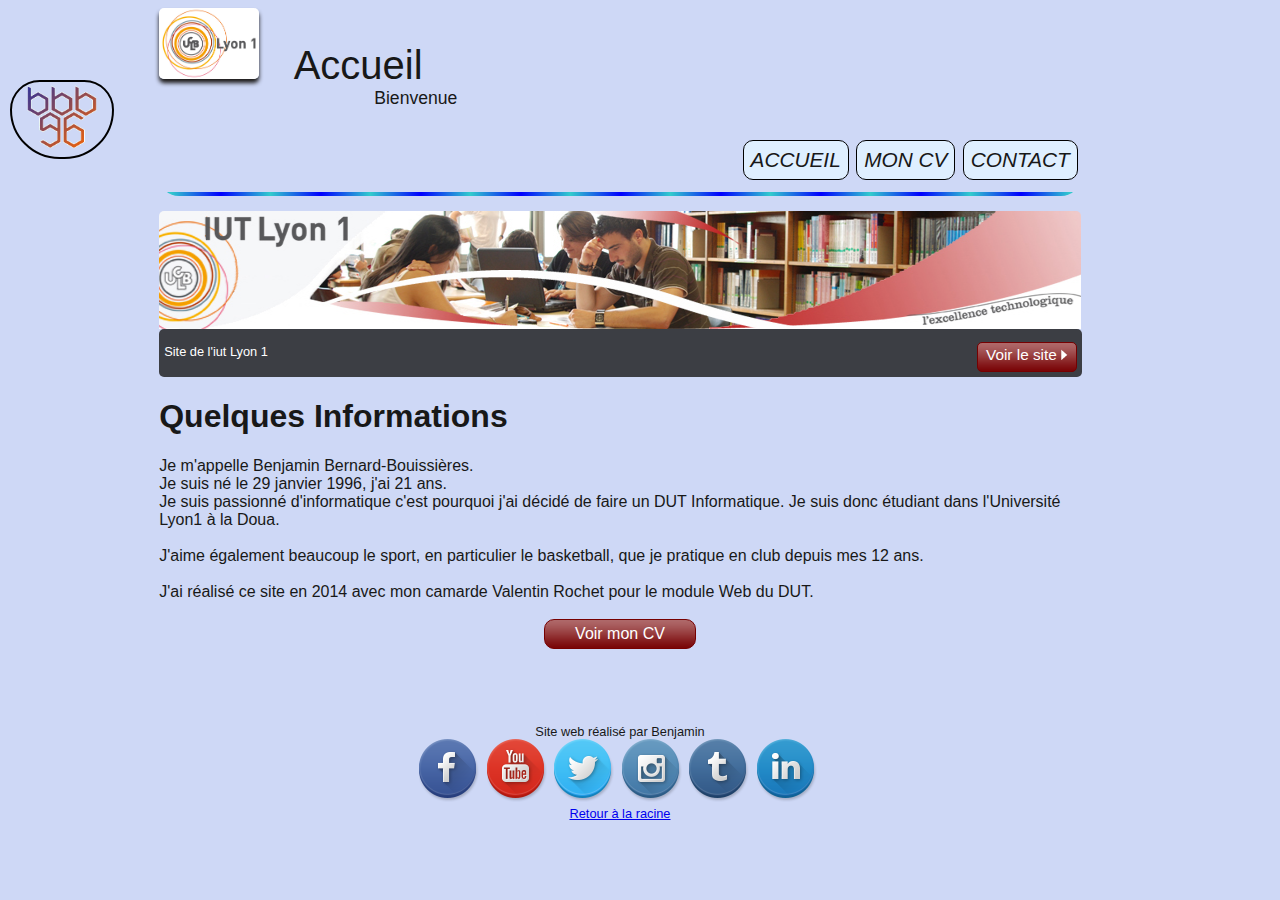
<file: CV/index.html>
<!DOCTYPE html>
<html>
    <head>
        <meta charset="utf-8" />
        <link rel="stylesheet" href="style.css" />
        <title>Curriculum Vitae Benjamin Bernard-Bouissières</title>
    </head>

    <body>
        <div id="bloc_page">
            <header>
				<div>
                    <img src="img/LogoLyon1.jpg" id="logo" />
                    <h1>Accueil</h1>
					<h2>Bienvenue</h2>
                </div>
                
                <nav>
                    <ul>
                        <li><a href="index.html">Accueil</a></li>
                        <li><a href="CV.html">Mon CV</a></li>
                        <li><a href="contact.html">Contact</a></li>
                    </ul>
                </nav>
            </header>
            
            <div id="banniere_image">
                <div id="banniere_description">
                    Site de l'iut Lyon 1
                    <a href="http://iut.univ-lyon1.fr/" target="_blank" class="bouton_rouge">Voir le site <img src="img/flecheblanchedroite.png"/></a>
                </div>
            </div>

            <div class="back">
                <a href="../index.php"><img src="../img/logo_bbb96.png"></a>
            </div>
			
			<section>
				<H1>
					  <span class="marge">Quelques Informations</span>
				</H1>
				<div>
					Je m'appelle Benjamin Bernard-Bouissières.<br>
					Je suis né le 29 janvier 1996, j'ai 21 ans.<br>
					Je suis passionné d'informatique c'est pourquoi j'ai décidé de faire un DUT Informatique. Je suis donc étudiant dans l'Université Lyon1 à la Doua.<br>
					<br>
					J'aime également beaucoup le sport, en particulier le basketball, que je pratique en club depuis mes 12 ans.<br>
					<br>
					J'ai réalisé ce site en 2014 avec mon camarde Valentin Rochet pour le module Web du DUT.
				</div>
			</section>
			<br>
			<div align="center" class="bouton">
				<a href="CV.html">Voir mon CV</a> 
			</div>
			
            <footer>
                <div>Site web réalisé par Benjamin</div>
                <div>
                    <a href="https://www.facebook.com/pages/bbb96/300476429405" target="_blank"><img src="../img/icons/Facebook-icon.png"></a>
                    <a href="https://www.youtube.com/user/thebasketteurbbb96" target="_blank"><img src="../img/icons/Youtube-icon.png"></a>
                    <a href="https://twitter.com/Benbb96" target="_blank"><img src="../img/icons/Twitter-icon.png"></a>
                    <a href="http://instagram.com/benbb96/" target="_blank"><img src="../img/icons/Instagram-icon.png"></a>
                    <a href="http://benbb96.tumblr.com/" target="_blank"><img src="../img/icons/Tumblr-icon.png"></a>
                    <a href="https://www.linkedin.com/profile/view?id=381232789" target="_blank"><img src="../img/icons/LinkedIn-icon.png"></a>
                </div>
				<div><a href="../index.php">Retour à la racine</a></div>
            </footer>
        </div>
    </body>
</html>
</file>
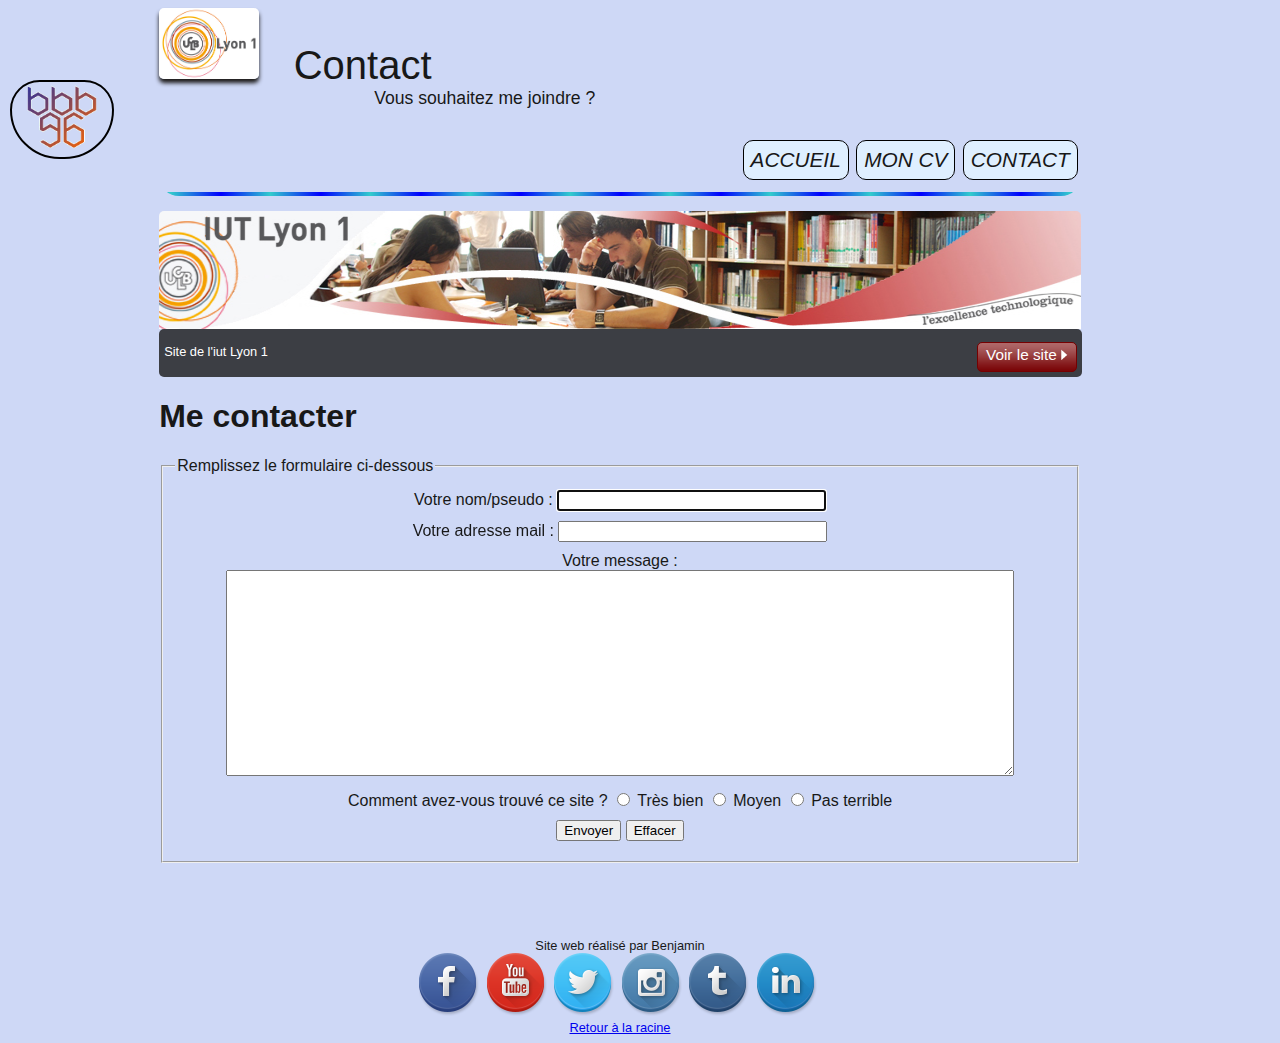
<file: CV/contact.html>
<!DOCTYPE html>
<html>
    <head>
        <meta charset="utf-8" />
        <link rel="stylesheet" href="style.css" />
        <title>Contact</title>
    </head>

    <body>
        <div id="bloc_page">
            <header>
                <div>
                    <img src="img/LogoLyon1.jpg" id="logo" />
                    <h1>Contact</h1>
					<h2>Vous souhaitez me joindre ?</h2>
                </div>
                
                <nav>
                    <ul>
                        <li><a href="index.html">Accueil</a></li>
                        <li><a href="CV.html">Mon CV</a></li>
                        <li><a href="contact.html">Contact</a></li>
                    </ul>
                </nav>
            </header>
            
            <div id="banniere_image">
                <div id="banniere_description">
                    Site de l'iut Lyon 1
                    <a href="http://iut.univ-lyon1.fr/" target="_blank" class="bouton_rouge">Voir le site <img src="img/flecheblanchedroite.png"/></a>
                </div>
            </div>

            <div class="back">
                <a href="../index.php"><img src="../img/logo_bbb96.png"></a>
            </div>

			<section>
				<H1>
					  <span class="marge">Me contacter</span>
				</H1>
						<form method="post" action="message.php" name="contact">
                            <fieldset>
                                <legend>Remplissez le formulaire ci-dessous</legend>
                                <div>
                                    <label for="nom">Votre nom/pseudo :</label>
                                    <input type="text" name="nom" id="nom" maxlength="50" autofocus>
                                </div>
                                <div>
                                    <label for="mail">Votre adresse mail :</label>
                                    <input type="email" name="mail" id="mail" maxlength="50"></div>
                                <div>
                                    <label for="message">Votre message :</label><br />
                                    <textarea name="message" id="message"></textarea>
                                </div>
                                <div>
                                    <label>Comment avez-vous trouvé ce site ?</label>
                                    <input type="radio" name="sondage" id="1" value="Très bien">
                                    <label for="1">Très bien</label>
                                    <input type="radio" name="Sondage" id="2" value="Moyen">
                                    <label for="2">Moyen</label>
                                    <input type="radio" name="sondage" id="3" value="Pas terrible">
                                    <label for="3">Pas terrible</label>
                                </div>
                                <div>
                                    <input type="submit" value="Envoyer"> <input type="reset" value="Effacer">
                                </div>
                            </fieldset>
						</form>
			</section>
			
            <footer>
                <div>Site web réalisé par Benjamin</div>
                <div>
                    <a href="https://www.facebook.com/pages/bbb96/300476429405" target="_blank"><img src="../img/icons/Facebook-icon.png"></a>
                    <a href="https://www.youtube.com/user/thebasketteurbbb96" target="_blank"><img src="../img/icons/Youtube-icon.png"></a>
                    <a href="https://twitter.com/Benbb96" target="_blank"><img src="../img/icons/Twitter-icon.png"></a>
                    <a href="http://instagram.com/benbb96/" target="_blank"><img src="../img/icons/Instagram-icon.png"></a>
                    <a href="http://benbb96.tumblr.com/" target="_blank"><img src="../img/icons/Tumblr-icon.png"></a>
                    <a href="https://www.linkedin.com/profile/view?id=381232789" target="_blank"><img src="../img/icons/LinkedIn-icon.png"></a>
                </div>
				<div><a href="../index.php">Retour à la racine</a></div>
            </footer>
        </div>
    </body>
</html>
</file>
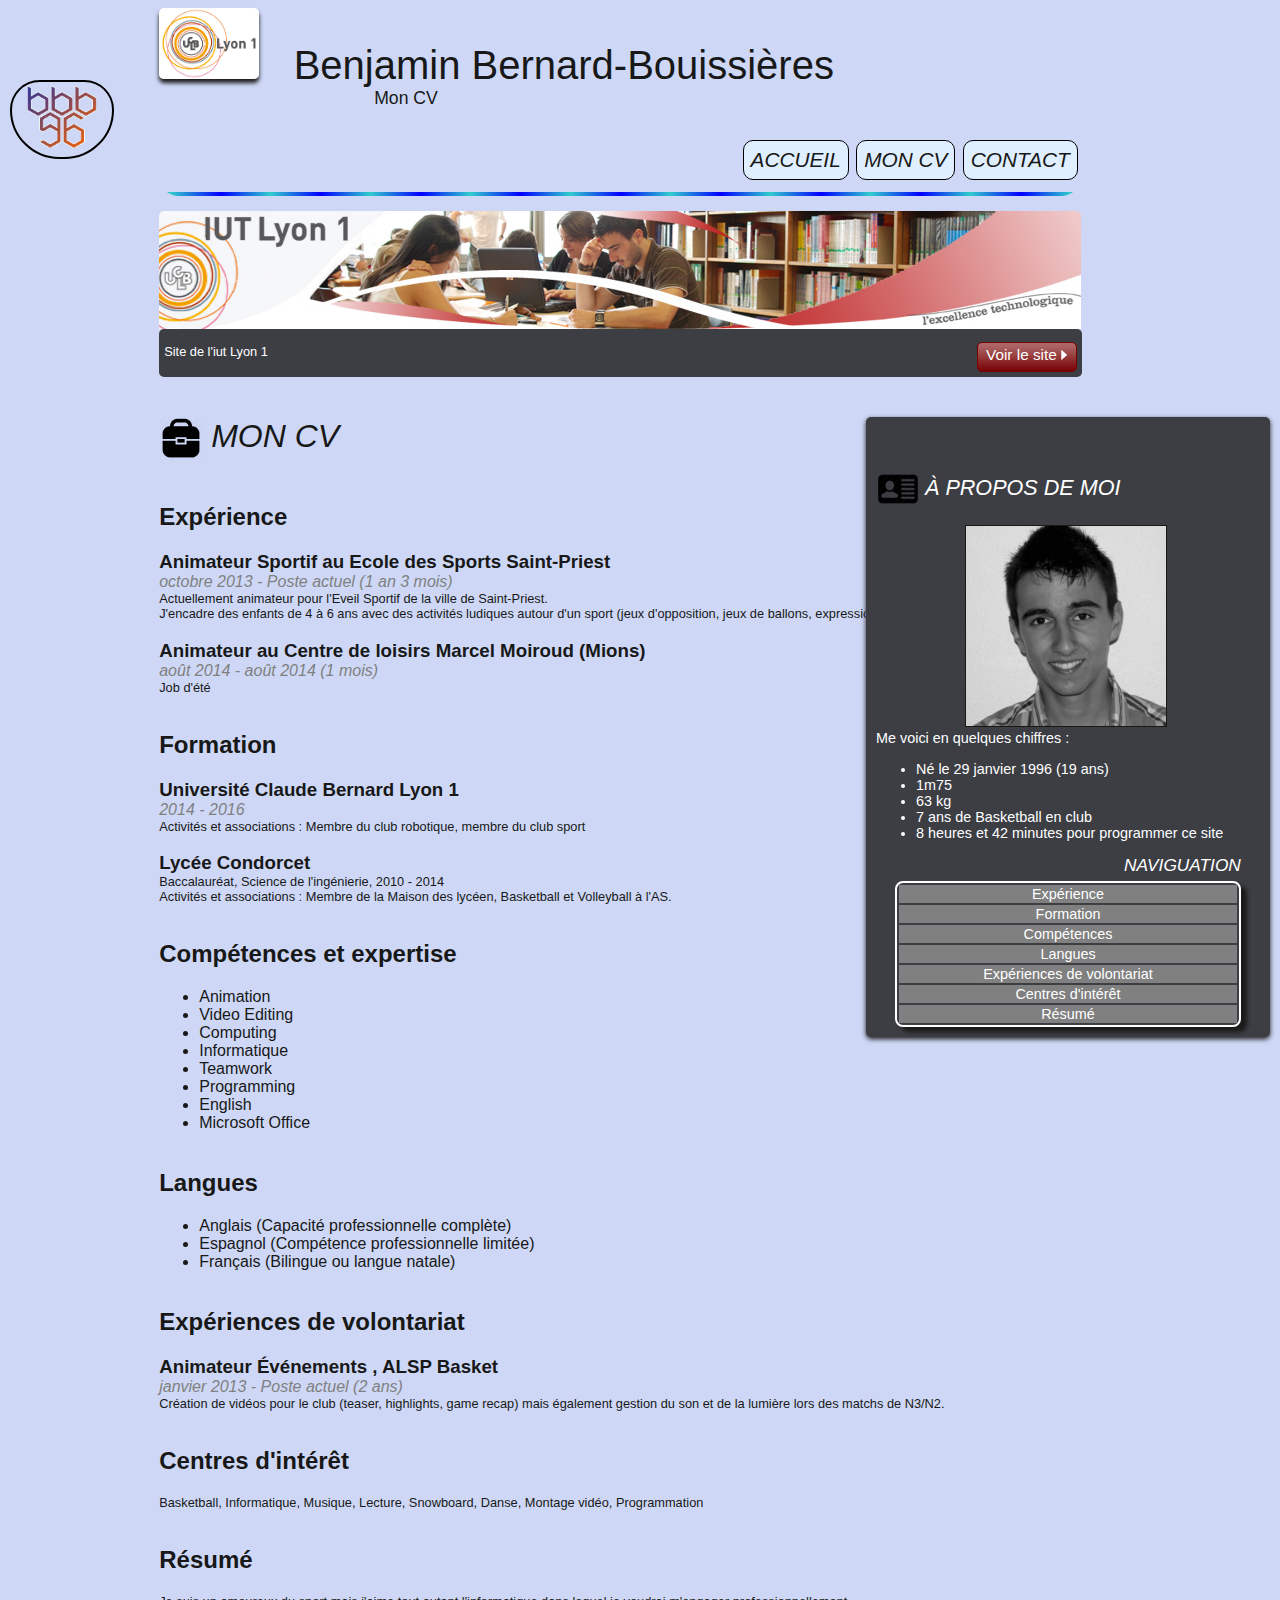
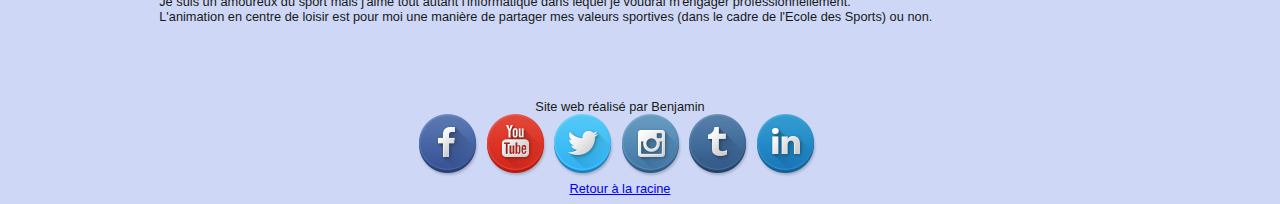
<file: CV/CV.html>
<!DOCTYPE html>
<html>
    <head>
        <meta charset="utf-8" />
        <link rel="stylesheet" href="style.css" />
        <title>Curriculum Vitae</title>
    </head>

    <body>
        <div id="bloc_page">
            <header>
                <div>
                    <img src="img/LogoLyon1.jpg" id="logo" />
                    <h1>Benjamin Bernard-Bouissières</h1>
                    <h2>Mon CV</h2>
                </div>
                
                <nav>
                    <ul>
                        <li><a href="index.html">Accueil</a></li>
                        <li><a href="CV.html">Mon CV</a></li>
                        <li><a href="contact.html">Contact</a></li>
                    </ul>
                </nav>
            </header>
            
            <div id="banniere_image">
                <div id="banniere_description">
                    Site de l'iut Lyon 1
                    <a href="http://iut.univ-lyon1.fr/" target="_blank" class="bouton_rouge">Voir le site <img src="img/flecheblanchedroite.png" /></a>
                </div>
            </div>

			<div class="back">
				<a href="../index.php"><img src="../img/logo_bbb96.png"></a>
			</div>
            
            <div class="section">
				<div class="aside">
					<h1><img src="img/identite.png" alt="" class="ico_categorie" />À propos de moi</h1>
					<div id="photo"><img src="img/moi.jpg" alt="Photo de moi" /></div>
					<div>Me voici en quelques chiffres :</div>
					<div>
						<ul>
							<li>Né le 29 janvier 1996 (19 ans)</li>
							<li>1m75</li>
							<li>63 kg</li>
							<li>7 ans de Basketball en club</li>
							<li>8 heures et 42 minutes pour programmer ce site</li>
						</ul>
					</div>
					<div>
						<table align="center">
							<caption>Naviguation</caption>

							<tr>
								<td><a href="#experience">Expérience</a></td>
							</tr>
							<tr>
								<td><a href="#formation">Formation</a></td>
							</tr>
							<tr>
								<td><a href="#competences">Compétences</a></td>
							</tr>
							<tr>
								<td><a href="#langues">Langues</a></td>
							</tr>
							<tr>
								<td><a href="#experience-volontariat">Expériences de volontariat</a></td>
							</tr>
							<tr>
								<td><a href="#centre-interet">Centres d'intérêt</a></td>
							</tr>
							<tr>
								<td><a href="#resume">Résumé</a></td>
							</tr>
						</table>
					</div>
				</div>

                <div class="cv">
                    <h1><img src="img/cv.png" alt="" class="ico_categorie" />Mon CV</h1>
					<div class="tiret"></div>
                    <h2 id="experience">Expérience</h2>
					<h3>Animateur Sportif au Ecole des Sports Saint-Priest</h3>
					<i>octobre 2013 - Poste actuel (1 an 3 mois)</i>
					<div>Actuellement animateur pour l'Eveil Sportif de la ville de Saint-Priest.
					<br>J'encadre des enfants de 4 à 6 ans avec des activités ludiques autour d'un sport (jeux d'opposition, jeux de
					ballons, expression corporelle,...)</div>
					<h3>Animateur au Centre de loisirs Marcel Moiroud (Mions)</h3>
					<i>août 2014 - août 2014 (1 mois)</i>
					<div>Job d'été</div>
					<div class="tiret"></div>
					<h2 id="formation">Formation</h2>
					<h3>Université Claude Bernard Lyon 1</h3>
					<i>2014 - 2016</i>
					<div>Activités et associations : Membre du club robotique, membre du club sport</div>
					<h3>Lycée Condorcet</h3>
					<div>Baccalauréat, Science de l'ingénierie, 2010 - 2014
					<br>Activités et associations : Membre de la Maison des lycéen, Basketball et Volleyball à l'AS.</div>
					<div class="tiret"></div>
					<h2 id="competences">Compétences et expertise</h2>
					<ul>
						<li>Animation</li>
						<li>Video Editing</li>
						<li>Computing</li>
						<li>Informatique</li>
						<li>Teamwork</li>
						<li>Programming</li>
						<li>English</li>
						<li>Microsoft Office</li>
					</ul>
					<div class="tiret"></div>
					<h2 id="langues">Langues</h2>
					<ul>
						<li>Anglais (Capacité professionnelle complète)</li>
						<li>Espagnol (Compétence professionnelle limitée)</li>
						<li>Français (Bilingue ou langue natale)</li>
					</ul>
					<div class="tiret"></div>
					<h2 id="experience-volontariat">Expériences de volontariat</h2>
					<h3>Animateur Événements , ALSP Basket</h3>
					<i>janvier 2013 - Poste actuel (2 ans)</i>
					<div>Création de vidéos pour le club (teaser, highlights, game recap) mais également gestion du son et de la
					lumière lors des matchs de N3/N2.</div>
					<div class="tiret"></div>
					<h2 id="centre-interet">Centres d'intérêt</h2>
					<div>Basketball, Informatique, Musique, Lecture, Snowboard, Danse, Montage vidéo, Programmation</div>
					<div class="tiret"></div>
					<h2 id="resume">Résumé</h2>
					<div>Je suis un amoureux du sport mais j'aime tout autant l'informatique dans lequel je voudrai m'engager
					professionnellement.
					<br>L'animation en centre de loisir est pour moi une manière de partager mes valeurs sportives (dans le cadre de
					l'Ecole des Sports) ou non.</div>
                </div>
            </div>
            
            <footer>
                <div>Site web réalisé par Benjamin</div>
				<div>
					<a href="https://www.facebook.com/pages/bbb96/300476429405" target="_blank"><img src="../img/icons/Facebook-icon.png"></a>
					<a href="https://www.youtube.com/user/thebasketteurbbb96" target="_blank"><img src="../img/icons/Youtube-icon.png"></a>
					<a href="https://twitter.com/Benbb96" target="_blank"><img src="../img/icons/Twitter-icon.png"></a>
					<a href="http://instagram.com/benbb96/" target="_blank"><img src="../img/icons/Instagram-icon.png"></a>
					<a href="http://benbb96.tumblr.com/" target="_blank"><img src="../img/icons/Tumblr-icon.png"></a>
					<a href="https://www.linkedin.com/profile/view?id=381232789" target="_blank"><img src="../img/icons/LinkedIn-icon.png"></a>
				</div>
				<div><a href="../index.php">Retour à la racine</a></div>
            </footer>
        </div>
    </body>
</html>
</file>
<file: CV/style.css>
/* Eléments principaux de la page */

body
{
    background: #CED8F6;
    font-family: 'Trebuchet MS', Arial, sans-serif;
    color: #181818;
    width: 80%;
    padding-left: 100px;
}

#bloc_page
{
    width: 90%;
    margin: auto;
}

.section h1, footer h1, nav a
{
    font-family: Arial, serif;
    font-weight: normal;
	font-style : italic;
    text-transform: uppercase;
	margin-top: 40px;
}




/* Header */

header
{
    background: url('img/separateur.png') repeat-x bottom;
	border-radius: 20px;
}

header h1
{
    font-family: Arial, serif;
    font-size: 2.5em;
    font-weight: normal;
	display: inline-block;
	margin-left: 30px;
    margin-bottom: 0;
}

#logo
{
    display: inline-block;
    margin-bottom: 0;
	border-radius: 5px;
	box-shadow: 0 4px 4px #1c1a19;
	width: 100px;
}

header h2
{
    font-family: Arial, serif;
    font-size: 1.1em;
    margin-top: 0;
	margin-left : 215px;
    font-weight: normal;
}

/* Navigation */

nav
{
    display: inline-block;
    width: 100%;
    text-align: right;
}

nav ul
{
    list-style-type: none;
}

nav li
{
    display: inline-block;
    margin-right: 3px;
	padding: 7px;
	background: #DFEFFF;
	border: 1px solid black;
	border-radius: 10px;
    transition: background, border 300ms;
}

nav li:hover
{
	background: #C1D5E0;
    border-radius: 15px;
    transition: all 300ms;
}

nav a
{
    font-size: 1.3em;
    color: #181818;
    padding-bottom: 3px;
    text-decoration: none;
}

/* Bannière */

#banniere_image
{
    margin-top: 15px;
    height: 166px;
    border-radius: 5px;
    background: url('img/banner.jpg') no-repeat center top;
    position: relative;
}

#banniere_description
{
    position: absolute;
    bottom: 0;
    border-radius: 5px;
    width: 99.6%;
    height: 33px;
    padding-top: 15px;
    padding-left: 5px;
    background-color: rgba(24,24,24,0.8);
    color: white;
    font-size: 0.8em;
}

.bouton_rouge
{
    display: inline-block;
    height: 25px;
    position: absolute;
    right: 5px;
    bottom: 5px;
    background: url('img/fond_degraderouge.png') repeat-x;
    border: 1px solid #760001;
    border-radius: 5px;
    font-size: 1.2em;
    text-align: center;
    padding: 3px 8px 0 8px;
    color: white;
    text-decoration: none;
    transition: color 1s;
}

.bouton_rouge:hover
{
    color: black;
    transition: color 1s;
}

.bouton_rouge img
{
    border: 0;
}

/* Corps */

.back
{
    position: fixed;
    top: 80px;
    left: 10px;
    border: black 2px solid;
    border-radius: 30px 30px 50px 50px;
    transition: border-radius 400ms, background 1s;
}

.back:hover
{
    background: white;
    border-radius: 20px 20px 60px 60px;
    transition: all 700ms;
}


.back img
{
    width: 100px;
}

/* Corps CV */

.section
{

}

.cv, .aside
{
    vertical-align: top;
    text-align: justify;
}

.tiret
{
	clear: both;
	width: 100%;
	height: 1px;
	margin-top: 15px;
	border: 0 none;
}

.cv
{
    margin-right: 15px;
}

.cv h3
{
	margin-bottom: 0;
}

.cv i
{
	font-size: 1em;
	color: grey;
}

.ico_categorie
{
    width: 44px;
	vertical-align: middle;
    margin-right: 8px;
}

.cv div
{
    font-size: 0.8em;
}

.aside
{
    position: absolute;
    right: 10px;
    width: 30%;
    background-color: #3C3E44;
    box-shadow: 0 2px 5px #1c1a19;
    border-radius: 5px;
    padding: 10px;
    color: white;
    font-size: 0.9em;
}

.aside h1
{
    font-size: 1.5em;
}

#photo
{
    text-align: center;
}

#photo img
{
    border: 1px solid #181818;
    width: 200px;
}

.aside img
{
    margin-right: 5px;
}

.aside table
{
	border: 2px solid white;
	width: 90%;
	text-align: center;
	vertical-align: middle;
	border-radius: 8px;
	box-shadow: 6px 5px 4px #1c1a19;
}

caption
{
	font-size:1.2em;
	text-align: right;
	font-style: italic;
	margin-bottom: 5px;
	text-transform: uppercase;

}

td
{
	background: grey;
}

td:hover
{
	background: #3C3E44;
}

td:active
{
	background: black;
}

table a
{
	color: white;
	text-decoration: none;
}

table a:hover
{
	color: #F78181;
}


.bouton  a
{
	display:block;
	width:150px;
	line-height: 28px;
	text-align:center;
	vertical-align:middle;
	background: url('img/fond_degraderouge.png') repeat-x;
	color: white;
	text-decoration:none;
	border: 1px solid #760001;
	border-radius:10px;
    transition: all 1s;
}
.bouton a:hover
{
	background: linear-gradient(#ffbcbc,#c70606);
	color: black;
    transition: all 1s;
}
.bouton a:active
{
	box-shadow: 1px 1px 10px black inset,
	0 1px 0 rgba( 255, 255, 255, 0.4);
}

textarea
{
    width: 90%;
    height: 200px;
}

form div
{
    text-align: center;
    margin: 10px;
}

input#nom, input#mail
{
    width: 30%;
}


/* Footer */

footer
{
    padding-top: 25px;
	margin-top: 50px;
}

footer div
{
	font-size: 0.8em;
	text-align: center;
}
</file>
